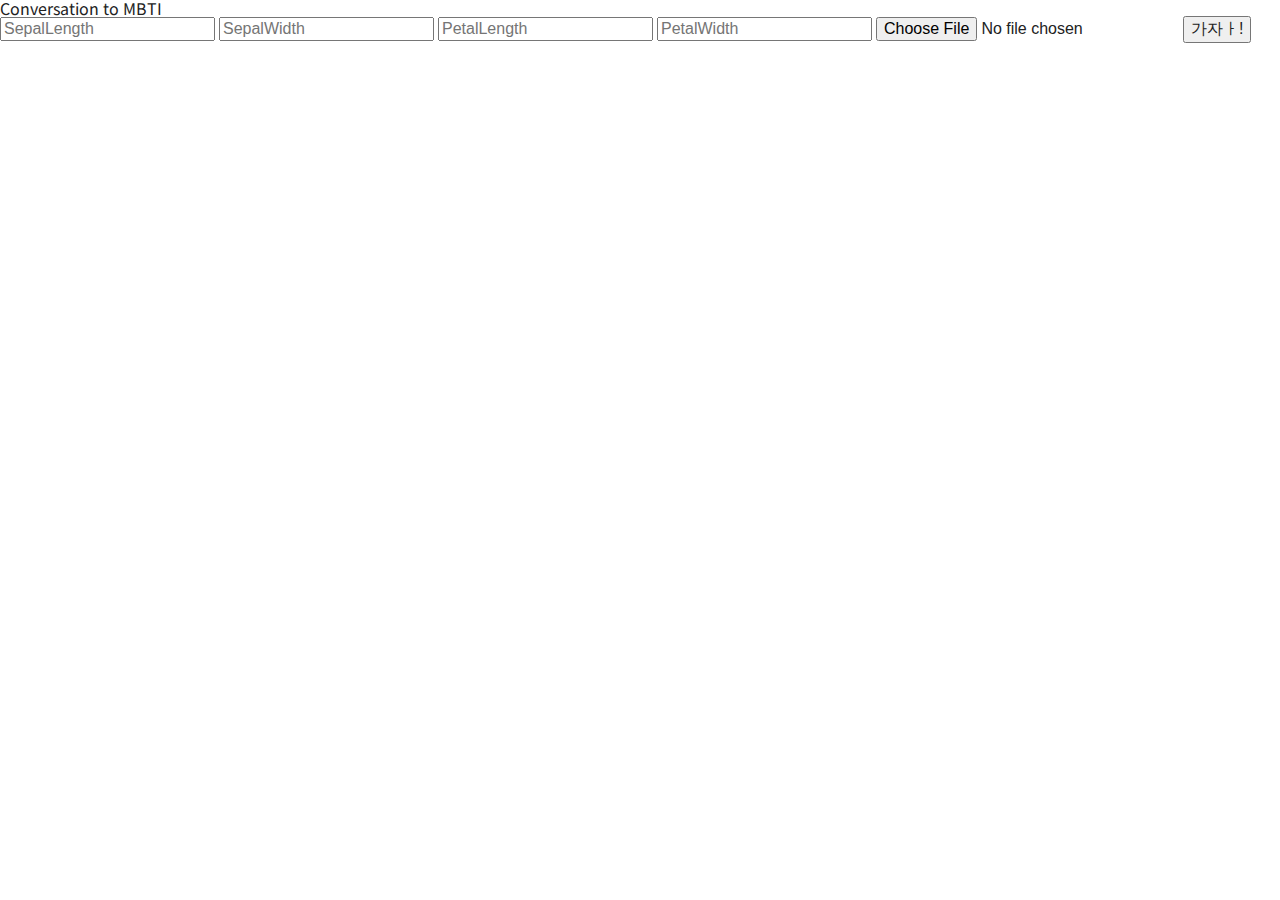
<file: 공모전 - 7. 삼성 SDS Britics AI(2019.08)/conv2mbti/mbti_model/templates/mbti_model/index.html>
﻿<!DOCTYPE html>
<html lang="ko">
<head>
    <meta charset="utf-8">
    <meta name="viewport"
          content="width=device-width,
           initial-scale=1,
           user-scalable=no,
           shrink-to-fit=no">
    <title>SAMSUNG SDS</title>
    <link rel="stylesheet" href="css/style.css">
    <link rel="stylesheet" href="css/input.css">
</head>

<body>
    <form class='input-form' method="get", name="input_form" action="{% url 'mbti_model:result' %}">
        <fieldset>
            <legend>Conversation to MBTI</legend>
            <!-- 성명: <br>
            <input type="text" name="name"> <br>
            성별: <br>
            <input type="radio" name="gender" value="male" checked> 남<br>
            <input type="radio" name="gender" value="female"> 녀<br>
            <input type="radio" name="gender" value="other"> 불명<br>
            대화내용: <br>
            <input type="file" name="talk_log"> <br> -->
            <input type="text" name="sepalLength" placeholder="SepalLength">
            <input type="text" name="sepalWidth" placeholder="SepalWidth">
            <input type="text" name="petalLength" placeholder="PetalLength">
            <input type="text" name="petalWidth" placeholder="PetalWidth">
            <input type="file" name="file">
            <input type="submit" value="가자ㅏ!">
        </fieldset>
    </form>
</body>

<script>
</script>

</html>
</file>
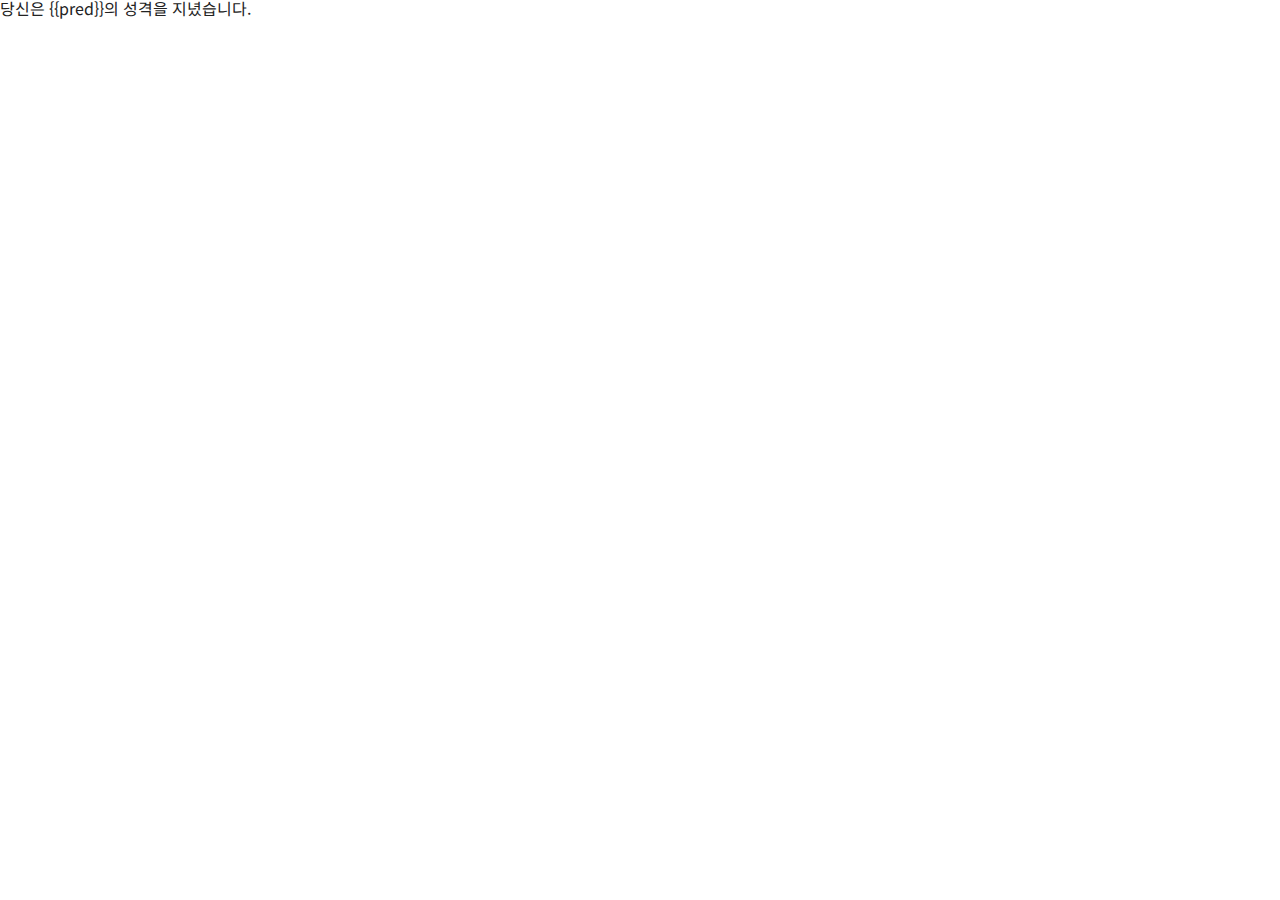
<file: 공모전 - 7. 삼성 SDS Britics AI(2019.08)/conv2mbti/mbti_model/templates/mbti_model/result.html>
﻿<!DOCTYPE html>
<html lang="ko">
<head>
    <meta charset="utf-8">
    <meta name="viewport"
          content="width=device-width,
           initial-scale=1,
           user-scalable=no,
           shrink-to-fit=no">
    <title>SAMSUNG SDS</title>
    <link rel="stylesheet" href="css/style.css">
    <link rel="stylesheet" href="css/input.css">
</head>

<body>
    당신은 {{pred}}의 성격을 지녔습니다.
</body>

<scirpt>
</scirpt>

</html>
</file>
<file: 공모전 - 7. 삼성 SDS Britics AI(2019.08)/conv2mbti/mbti_model/templates/mbti_model/css/input.css>
.input-form {
    
}
</file>
<file: 공모전 - 7. 삼성 SDS Britics AI(2019.08)/conv2mbti/mbti_model/templates/mbti_model/css/style.css>
@import './reset.css';

/* Fonts */
/* noto sans & roboto */
@import url('https://fonts.googleapis.com/css?family=Noto+Sans+KR|Roboto&display=swap');

html { font-size: 16px; }

body {font-family:'Noto Sans KR','Malgun Gothic','맑은고딕',Dotum,'돋움',Gulim,'굴림',Helvetica,Arial,sans-serif;
            line-height: 1;}
</file>
